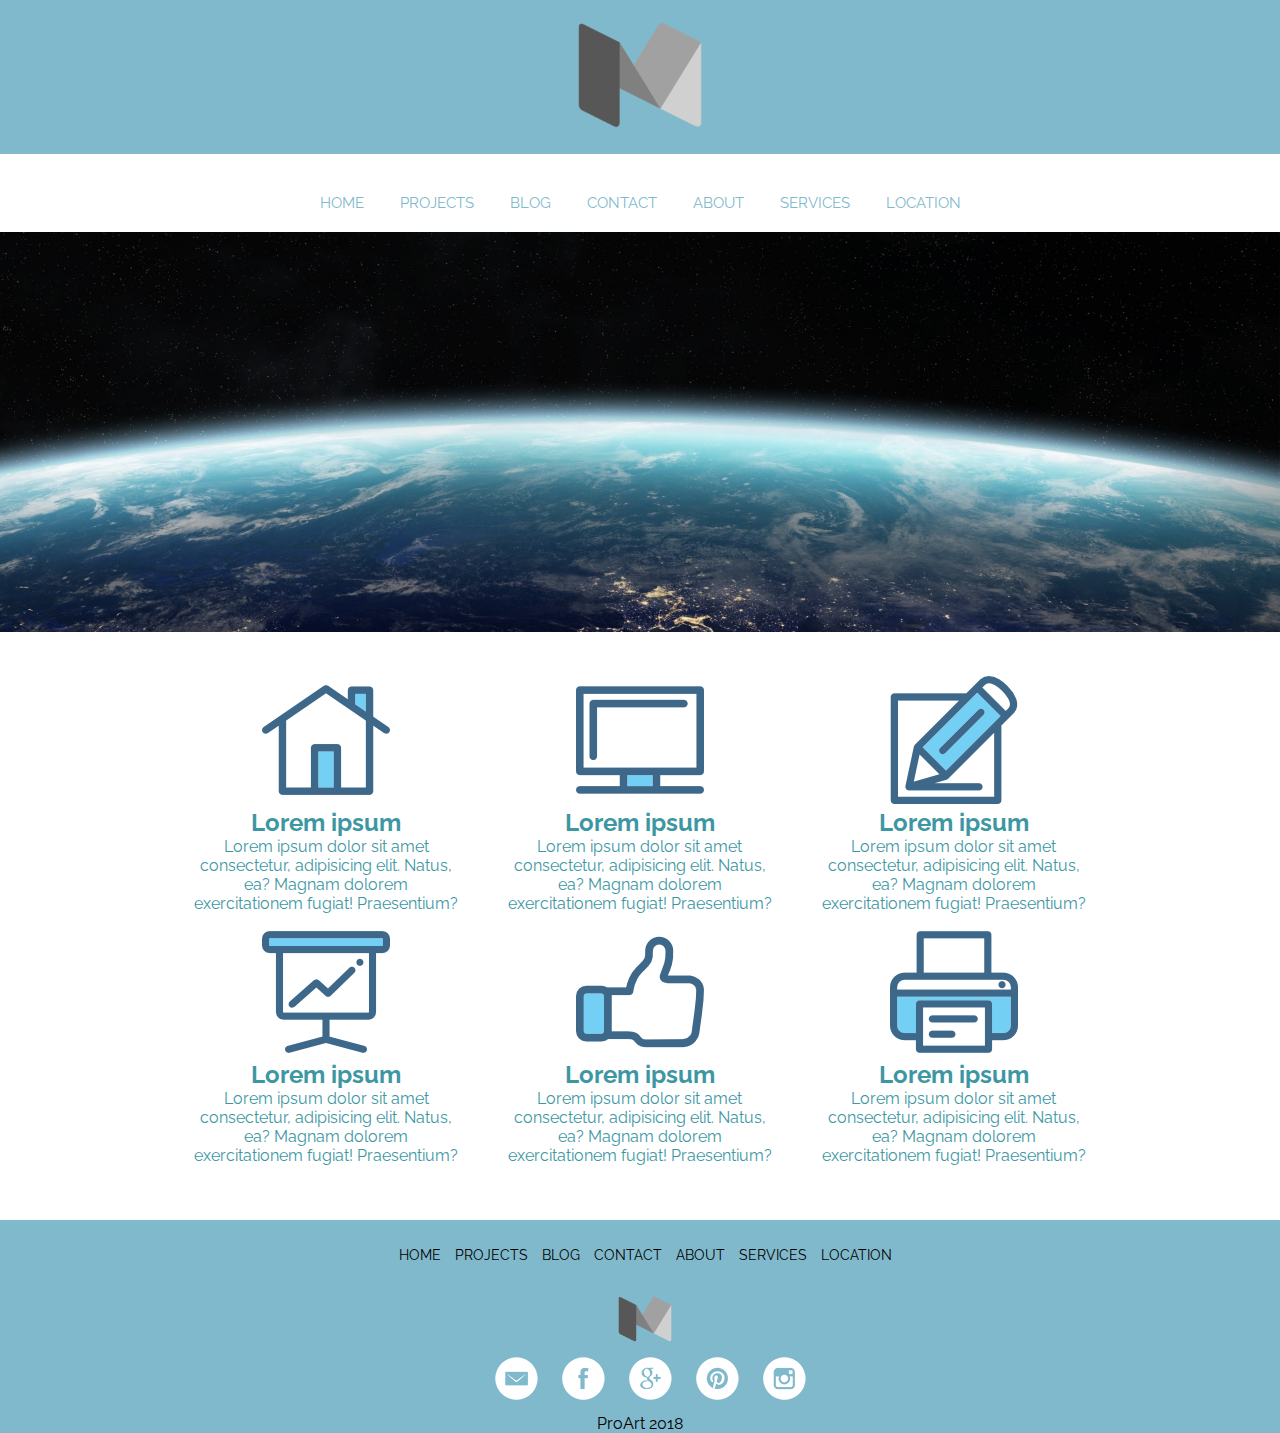
<file: index.html>
<!DOCTYPE html>
<html lang="en">

<head>
    <meta charset="UTF-8">
    <meta name="viewport" content="width=device-width, initial-scale=1.0">
    <meta http-equiv="X-UA-Compatible" content="ie=edge">
    <title>Document</title>
    <link rel="stylesheet" href="style/style.css">
    <link href="https://fonts.googleapis.com/css?family=Raleway:600" rel="stylesheet">
</head>

<body>

    <header>
        <div class="logo">
            <a href="index.html">
                <img class="graphiclogo" src="img/logo.png" alt="logo">
            </a>
        </div>
        <nav>
            <div class="topnav" id="myTopnav">
                <a href="index.html">HOME</a>
                <a href="projects.html">PROJECTS</a>
                <a href="blog.html">BLOG</a>
                <a href="contact.html">CONTACT</a>
                <a href="about.html">ABOUT</a>
                <a href="services.html">SERVICES</a>
                <a href="location.html">LOCATION</a>
                <a id="menu" href="#" class="icon">&#9776;</a>
            </div>
        </nav>

    </header>
    <main>
        <img src="img/web.jpg" alt="" class="mw-100">
        <div class="advantages_container">
            <div class="advantages">
                <div class="advantages_item">
                    <img src="img/company_icons/1.png" alt="">
                    <h2>Lorem ipsum</h2>
                    <p>Lorem ipsum dolor sit amet consectetur, adipisicing elit. Natus, ea? Magnam dolorem exercitationem fugiat!
                        Praesentium?
                    </p>
                </div>
                <div class="advantages_item">
                    <img src="img/company_icons/2.png" alt="">
                    <h2>Lorem ipsum</h2>
                    <p>Lorem ipsum dolor sit amet consectetur, adipisicing elit. Natus, ea? Magnam dolorem exercitationem fugiat!
                        Praesentium?
                    </p>
                </div>
                <div class="advantages_item">
                    <img src="img/company_icons/3.png" alt="">
                    <h2>Lorem ipsum</h2>
                    <p>Lorem ipsum dolor sit amet consectetur, adipisicing elit. Natus, ea? Magnam dolorem exercitationem fugiat!
                        Praesentium?
                    </p>
                </div>
                <div class="advantages_item">
                    <img src="img/company_icons/4.png" alt="">
                    <h2>Lorem ipsum</h2>
                    <p>Lorem ipsum dolor sit amet consectetur, adipisicing elit. Natus, ea? Magnam dolorem exercitationem fugiat!
                        Praesentium?
                    </p>
                </div>
                <div class="advantages_item">
                    <img src="img/company_icons/5.png" alt="">
                    <h2>Lorem ipsum</h2>
                    <p>Lorem ipsum dolor sit amet consectetur, adipisicing elit. Natus, ea? Magnam dolorem exercitationem fugiat!
                        Praesentium?
                    </p>
                </div>
                <div class="advantages_item">
                    <img src="img/company_icons/6.png" alt="">
                    <h2>Lorem ipsum</h2>
                    <p>Lorem ipsum dolor sit amet consectetur, adipisicing elit. Natus, ea? Magnam dolorem exercitationem fugiat!
                        Praesentium?
                    </p>
                </div>
            </div>
        </div>
    </main>

    <footer>
        <nav>
                <a href="index.html">HOME</a>
                <a href="projects.html">PROJECTS</a>
                <a href="blog.html">BLOG</a>
                <a href="contact.html">CONTACT</a>
                <a href="about.html">ABOUT</a>
                <a href="services.html">SERVICES</a>
                <a href="location.html">LOCATION</a>
        </nav>

        <div class="logo">
            <a href="index.html"><img class="graphiclogo" src="img/logo.png" alt="logo"></a>
        </div>
        <div class="social">
            <a href="#"><img src="img/social_icons/em.png" alt=""></a>
            <a href="#"><img src="img/social_icons/face.png" alt=""></a>
            <a href="#"><img src="img/social_icons/goo.png" alt=""></a>
            <a href="#"><img src="img/social_icons/pint.png" alt=""></a>
            <a href="#"><img src="img/social_icons/inst.png" alt=""></a>
        </div>
        <p>ProArt 2018</p>
    </footer>

    <script src="js/script.js"></script>
</body>

</html>
</file>
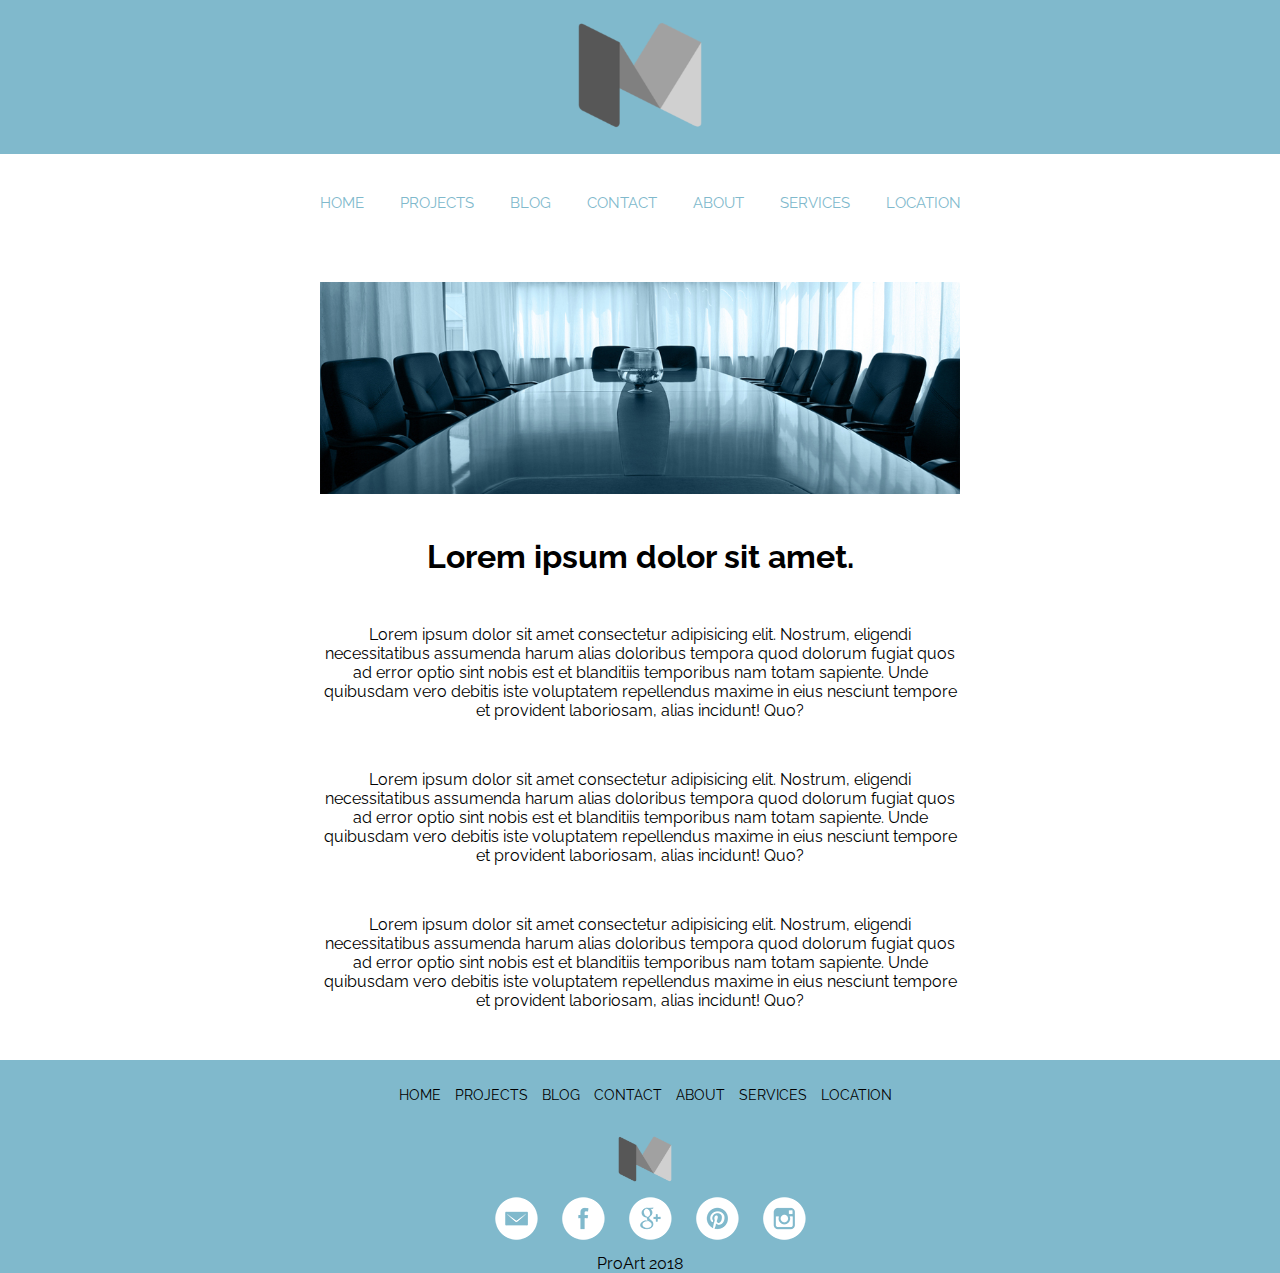
<file: about.html>
<!DOCTYPE html>
<html lang="en">

<head>
    <meta charset="UTF-8">
    <meta name="viewport" content="width=device-width, initial-scale=1.0">
    <meta http-equiv="X-UA-Compatible" content="ie=edge">
    <title>Document</title>
    <link rel="stylesheet" href="style/style.css">
    <link href="https://fonts.googleapis.com/css?family=Raleway:600" rel="stylesheet">
</head>

<body>

    <header>
        <div class="logo">
            <a href="index.html">
                <img class="graphiclogo" src="img/logo.png" alt="logo">
            </a>
        </div>
        <nav>
            <div class="topnav" id="myTopnav">
                <a href="index.html">HOME</a>
                <a href="projects.html">PROJECTS</a>
                <a href="blog.html">BLOG</a>
                <a href="contact.html">CONTACT</a>
                <a href="about.html">ABOUT</a>
                <a href="services.html">SERVICES</a>
                <a href="location.html">LOCATION</a>
                <a id="menu" href="#" class="icon">&#9776;</a>
            </div>
        </nav>

    </header>
    <main>
        <div class="about_container">
            <img src="img/about.jpg" alt="">
            <h1>Lorem ipsum dolor sit amet.</h1>
            <p>Lorem ipsum dolor sit amet consectetur adipisicing elit. Nostrum, eligendi necessitatibus assumenda harum alias
                doloribus tempora quod dolorum fugiat quos ad error optio sint nobis est et blanditiis temporibus nam totam
                sapiente. Unde quibusdam vero debitis iste voluptatem repellendus maxime in eius nesciunt tempore et provident
                laboriosam, alias incidunt! Quo?
            </p>
            <p>Lorem ipsum dolor sit amet consectetur adipisicing elit. Nostrum, eligendi necessitatibus assumenda harum alias
                doloribus tempora quod dolorum fugiat quos ad error optio sint nobis est et blanditiis temporibus nam totam
                sapiente. Unde quibusdam vero debitis iste voluptatem repellendus maxime in eius nesciunt tempore et provident
                laboriosam, alias incidunt! Quo?
            </p>
            <p>Lorem ipsum dolor sit amet consectetur adipisicing elit. Nostrum, eligendi necessitatibus assumenda harum alias
                doloribus tempora quod dolorum fugiat quos ad error optio sint nobis est et blanditiis temporibus nam totam
                sapiente. Unde quibusdam vero debitis iste voluptatem repellendus maxime in eius nesciunt tempore et provident
                laboriosam, alias incidunt! Quo?
            </p>
        </div>

    </main>


    <footer>
        <nav>
            <a href="index.html">HOME</a>
            <a href="projects.html">PROJECTS</a>
            <a href="blog.html">BLOG</a>
            <a href="contact.html">CONTACT</a>
            <a href="about.html">ABOUT</a>
            <a href="services.html">SERVICES</a>
            <a href="location.html">LOCATION</a>
        </nav>

        <div class="logo">
            <a href="index.html">
                <img class="graphiclogo" src="img/logo.png" alt="logo">
            </a>
        </div>
        <div class="social">
            <a href="#">
                <img src="img/social_icons/em.png" alt="">
            </a>
            <a href="#">
                <img src="img/social_icons/face.png" alt="">
            </a>
            <a href="#">
                <img src="img/social_icons/goo.png" alt="">
            </a>
            <a href="#">
                <img src="img/social_icons/pint.png" alt="">
            </a>
            <a href="#">
                <img src="img/social_icons/inst.png" alt="">
            </a>
        </div>
        <p>ProArt 2018</p>
    </footer>

    <script src="js/script.js"></script>
</body>

</html>
</file>
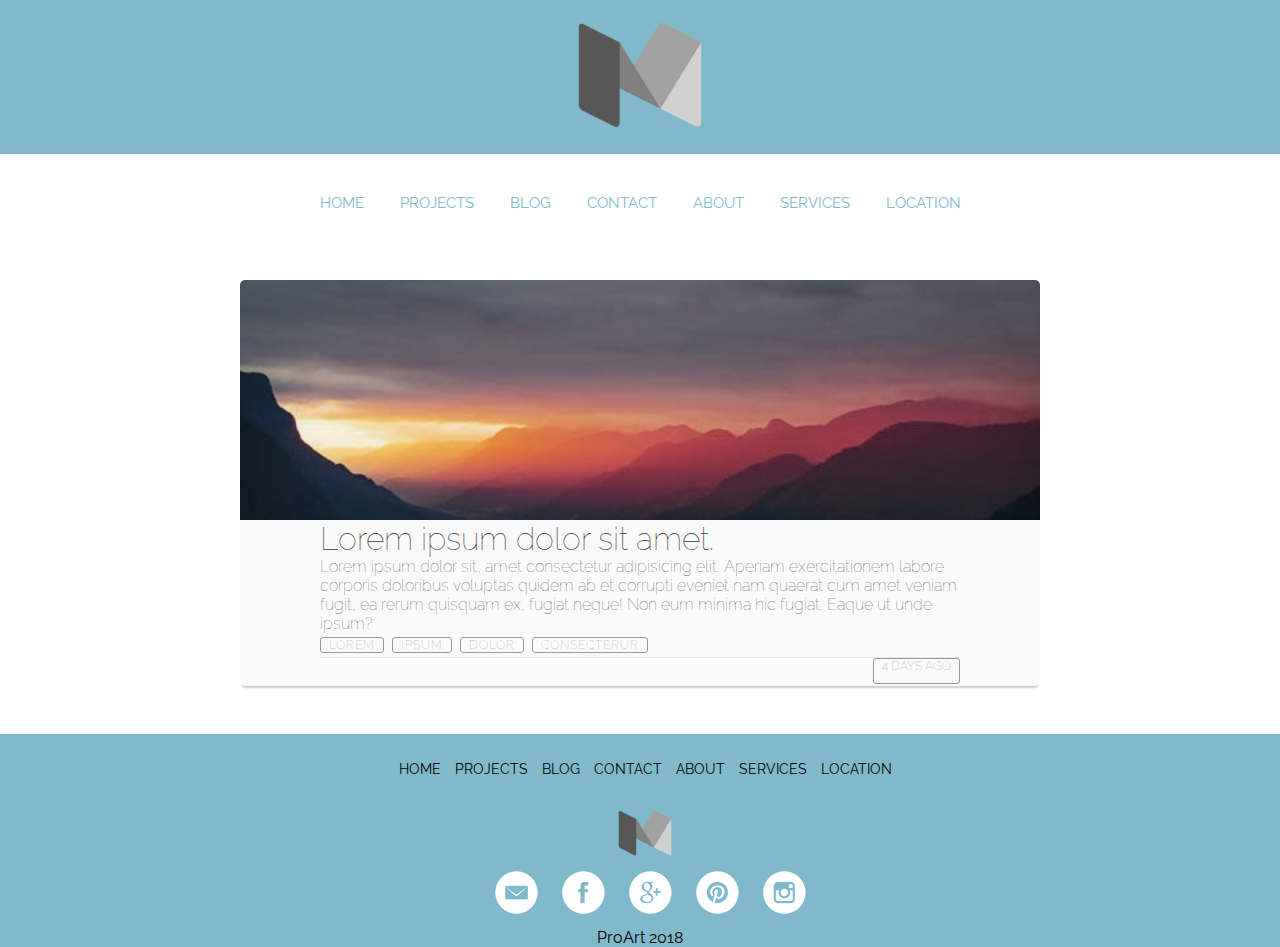
<file: blog.html>
<!DOCTYPE html>
<html lang="en">

<head>
    <meta charset="UTF-8">
    <meta name="viewport" content="width=device-width, initial-scale=1.0">
    <meta http-equiv="X-UA-Compatible" content="ie=edge">
    <title>Document</title>
    <link rel="stylesheet" href="style/style.css">
    <link href="https://fonts.googleapis.com/css?family=Raleway:600" rel="stylesheet">
</head>

<body>

    <header>
        <div class="logo">
            <a href="index.html">
                <img class="graphiclogo" src="img/logo.png" alt="logo">
            </a>
        </div>
        <nav>
            <div class="topnav" id="myTopnav">
                <a href="index.html">HOME</a>
                <a href="projects.html">PROJECTS</a>
                <a href="blog.html">BLOG</a>
                <a href="contact.html">CONTACT</a>
                <a href="about.html">ABOUT</a>
                <a href="services.html">SERVICES</a>
                <a href="location.html">LOCATION</a>
                <a id="menu" href="#" class="icon">&#9776;</a>
            </div>
        </nav>

    </header>
    
    <main>
        <div class="blog-container">
            <div class="blog-header">
                <div class="blog-cover">

                </div>
            </div>
            <div class="blog-body">
                <div class="blog-title">
                    <h1><a href="#">Lorem ipsum dolor sit amet.</a></h1>
                </div>
                <div class="blog-text">
                    <p>Lorem ipsum dolor sit, amet consectetur adipisicing elit. Aperiam exercitationem 
                        labore corporis doloribus voluptas quidem ab et corrupti eveniet nam quaerat cum 
                        amet veniam fugit, ea rerum quisquam ex, fugiat neque! Non eum minima hic fugiat. 
                        Eaque ut unde ipsum?</p>
                </div>
                <div class="blog-tags">
                    <ul>
                        <li><a href="#">Lorem</a></li>
                        <li><a href="#">ipsum</a></li>
                        <li><a href="#">dolor</a></li>
                        <li><a href="#">consecterur</a></li>
                    </ul>
                </div>
            </div>
            <div class="blog-footer">
                <ul>
                    <li class="published-date">4 days ago</li>
                </ul>
            </div>
        </div>

    </main>

    <footer>
        <nav>
                <a href="index.html">HOME</a>
                <a href="projects.html">PROJECTS</a>
                <a href="blog.html">BLOG</a>
                <a href="contact.html">CONTACT</a>
                <a href="about.html">ABOUT</a>
                <a href="services.html">SERVICES</a>
                <a href="location.html">LOCATION</a>
        </nav>

        <div class="logo">
            <a href="index.html"><img class="graphiclogo" src="img/logo.png" alt="logo"></a>
        </div>
        <div class="social">
            <a href="#"><img src="img/social_icons/em.png" alt=""></a>
            <a href="#"><img src="img/social_icons/face.png" alt=""></a>
            <a href="#"><img src="img/social_icons/goo.png" alt=""></a>
            <a href="#"><img src="img/social_icons/pint.png" alt=""></a>
            <a href="#"><img src="img/social_icons/inst.png" alt=""></a>
        </div>
        <p>ProArt 2018</p>
    </footer>

    <script src="js/script.js"></script>
</body>

</html>
</file>
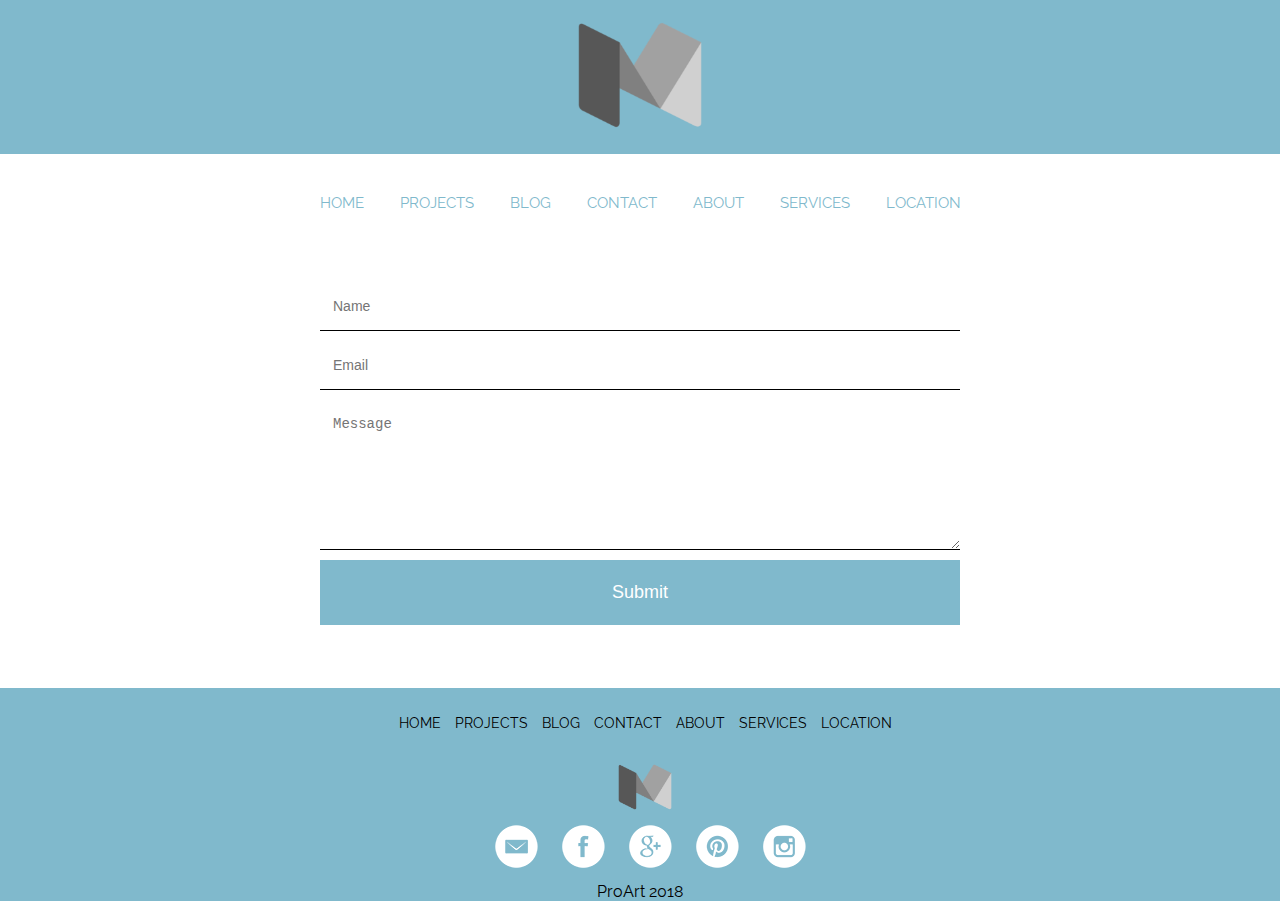
<file: contact.html>
<!DOCTYPE html>
<html lang="en">

<head>
    <meta charset="UTF-8">
    <meta name="viewport" content="width=device-width, initial-scale=1.0">
    <meta http-equiv="X-UA-Compatible" content="ie=edge">
    <title>Document</title>
    <link rel="stylesheet" href="style/style.css">
    <link href="https://fonts.googleapis.com/css?family=Raleway:600" rel="stylesheet">
</head>

<body>

    <header>
        <div class="logo">
            <a href="index.html">
                <img class="graphiclogo" src="img/logo.png" alt="logo">
            </a>
        </div>
        <nav>
            <div class="topnav" id="myTopnav">
                <a href="index.html">HOME</a>
                <a href="projects.html">PROJECTS</a>
                <a href="blog.html">BLOG</a>
                <a href="contact.html">CONTACT</a>
                <a href="about.html">ABOUT</a>
                <a href="services.html">SERVICES</a>
                <a href="location.html">LOCATION</a>
                <a id="menu" href="#" class="icon">&#9776;</a>
            </div>
        </nav>

    </header>
    <main>
        <form class="form">
            <p><input type="text" name="name" class="feedback-input" placeholder="Name" id="name"></p>
            <p><input type="email" name="email" class="feedback-input" placeholder="Email" id="email"></p>
            <p><textarea name="text" id="comment" class="feedback-input" placeholder="Message"></textarea></p>
            <input type="submit" value="Submit" class="button-submit">
            <div class="ease"></div>
        </form>
    </main>

    <footer>
        <nav>
            <a href="index.html">HOME</a>
            <a href="projects.html">PROJECTS</a>
            <a href="blog.html">BLOG</a>
            <a href="contact.html">CONTACT</a>
            <a href="about.html">ABOUT</a>
            <a href="services.html">SERVICES</a>
            <a href="location.html">LOCATION</a>
        </nav>

        <div class="logo">
            <a href="index.html">
                <img class="graphiclogo" src="img/logo.png" alt="logo">
            </a>
        </div>
        <div class="social">
            <a href="#">
                <img src="img/social_icons/em.png" alt="">
            </a>
            <a href="#">
                <img src="img/social_icons/face.png" alt="">
            </a>
            <a href="#">
                <img src="img/social_icons/goo.png" alt="">
            </a>
            <a href="#">
                <img src="img/social_icons/pint.png" alt="">
            </a>
            <a href="#">
                <img src="img/social_icons/inst.png" alt="">
            </a>
        </div>
        <p>ProArt 2018</p>
    </footer>

    <script src="js/script.js"></script>
</body>

</html>
</file>
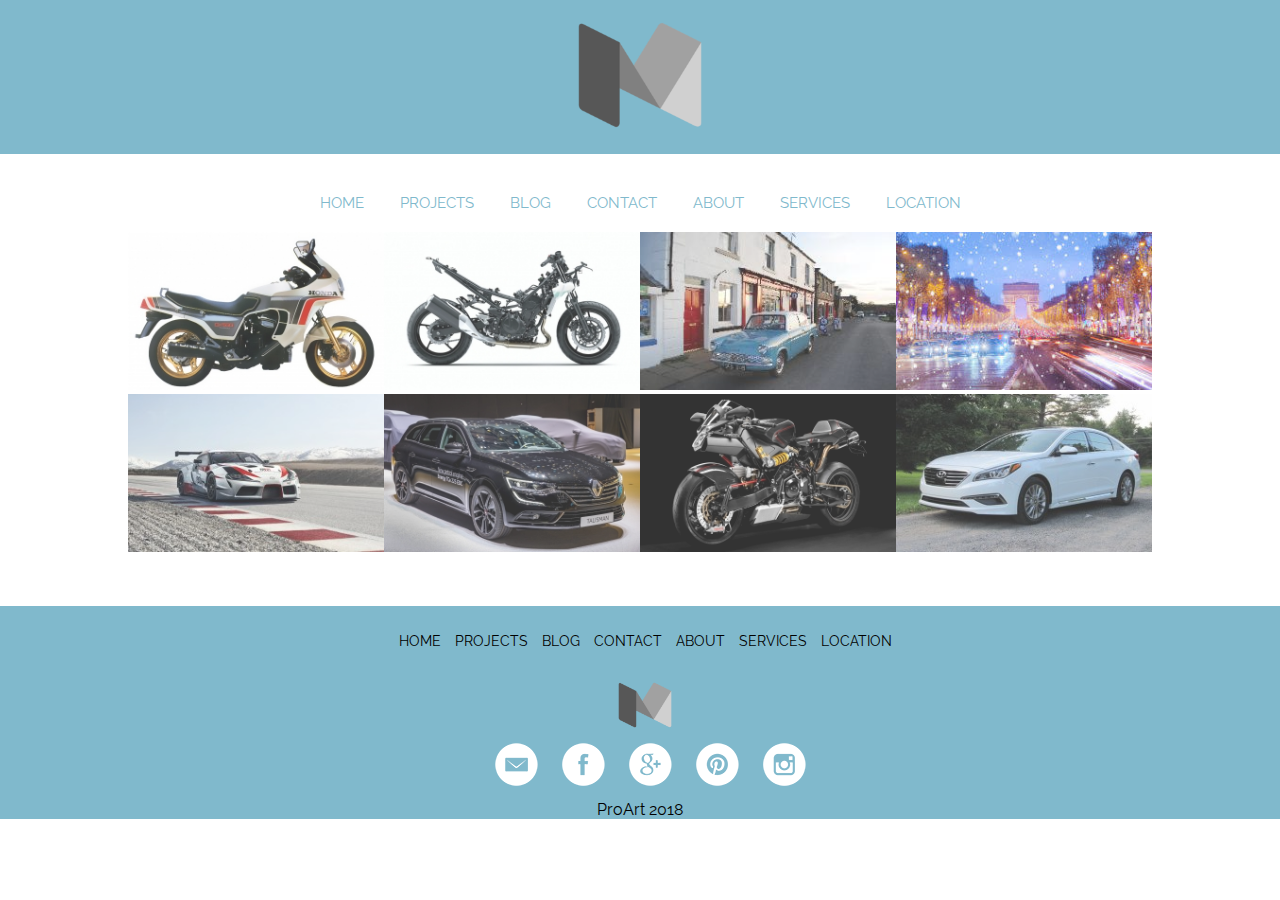
<file: projects.html>
<!DOCTYPE html>
<html lang="en">

<head>
    <meta charset="UTF-8">
    <meta name="viewport" content="width=device-width, initial-scale=1.0">
    <meta http-equiv="X-UA-Compatible" content="ie=edge">
    <title>Document</title>
    <link rel="stylesheet" href="style/style.css">
    <link href="https://fonts.googleapis.com/css?family=Raleway:600" rel="stylesheet">
</head>

<body>

    <header>
        <div class="logo">
            <a href="index.html">
                <img class="graphiclogo" src="img/logo.png" alt="logo">
            </a>
        </div>
        <nav>
            <div class="topnav" id="myTopnav">
                <a href="index.html">HOME</a>
                <a href="projects.html">PROJECTS</a>
                <a href="blog.html">BLOG</a>
                <a href="contact.html">CONTACT</a>
                <a href="about.html">ABOUT</a>
                <a href="services.html">SERVICES</a>
                <a href="location.html">LOCATION</a>
                <a id="menu" href="#" class="icon">&#9776;</a>
            </div>
        </nav>

    </header>
    
    <main class="project">
        <div class="gallery">
            <div class="photo-itm"><img src="img/gallery_slides/slide1.jpg" alt=""></div>
            <div class="photo-itm"><img src="img/gallery_slides/slide2.jpg" alt=""></div>
            <div class="photo-itm"><img src="img/gallery_slides/slide3.jpg" alt=""></div>
            <div class="photo-itm"><img src="img/gallery_slides/slide4.jpg" alt=""></div>
            <div class="photo-itm"><img src="img/gallery_slides/slide5.jpg" alt=""></div>
            <div class="photo-itm"><img src="img/gallery_slides/slide6.jpg" alt=""></div>
            <div class="photo-itm"><img src="img/gallery_slides/slide7.jpg" alt=""></div>
            <div class="photo-itm"><img src="img/gallery_slides/slide8.jpg" alt=""></div>
        </div>
    </main>

    <footer>
        <nav>
                <a href="index.html">HOME</a>
                <a href="projects.html">PROJECTS</a>
                <a href="blog.html">BLOG</a>
                <a href="contact.html">CONTACT</a>
                <a href="about.html">ABOUT</a>
                <a href="services.html">SERVICES</a>
                <a href="location.html">LOCATION</a>
        </nav>

        <div class="logo">
            <a href="index.html"><img class="graphiclogo" src="img/logo.png" alt="logo"></a>
        </div>
        <div class="social">
            <a href="#"><img src="img/social_icons/em.png" alt=""></a>
            <a href="#"><img src="img/social_icons/face.png" alt=""></a>
            <a href="#"><img src="img/social_icons/goo.png" alt=""></a>
            <a href="#"><img src="img/social_icons/pint.png" alt=""></a>
            <a href="#"><img src="img/social_icons/inst.png" alt=""></a>
        </div>
        <p>ProArt 2018</p>
    </footer>

    <script src="js/script.js"></script>
</body>

</html>
</file>
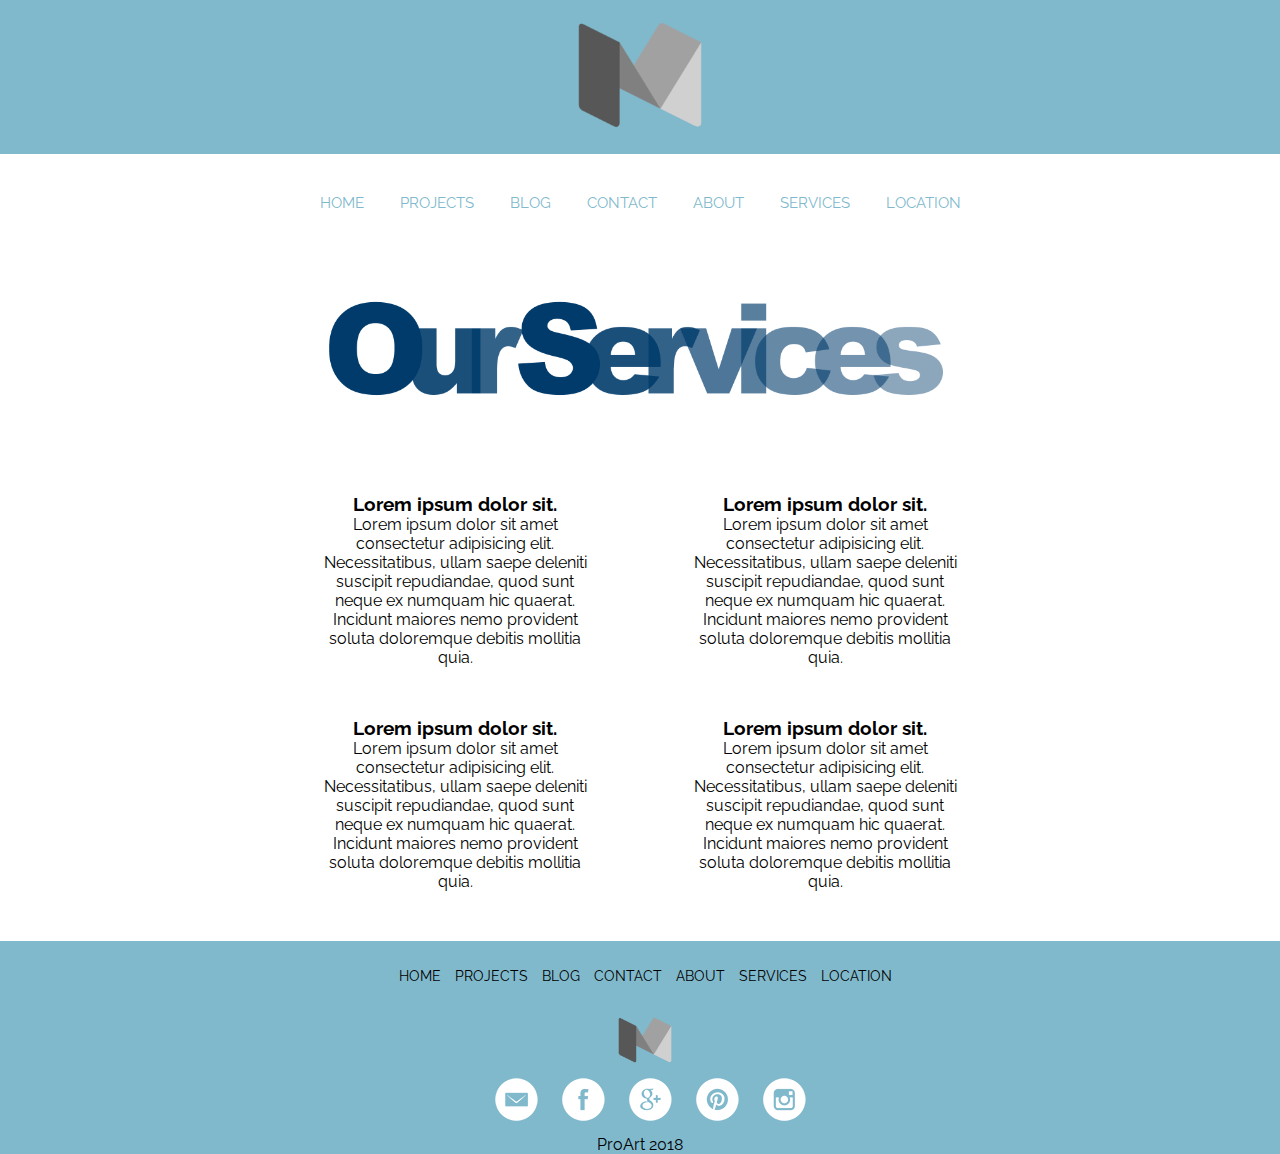
<file: services.html>
<!DOCTYPE html>
<html lang="en">

<head>
    <meta charset="UTF-8">
    <meta name="viewport" content="width=device-width, initial-scale=1.0">
    <meta http-equiv="X-UA-Compatible" content="ie=edge">
    <title>Document</title>
    <link rel="stylesheet" href="style/style.css">
    <link href="https://fonts.googleapis.com/css?family=Raleway:600" rel="stylesheet">
</head>

<body>

    <header>
        <div class="logo">
            <a href="index.html">
                <img class="graphiclogo" src="img/logo.png" alt="logo">
            </a>
        </div>
        <nav>
            <div class="topnav" id="myTopnav">
                <a href="index.html">HOME</a>
                <a href="projects.html">PROJECTS</a>
                <a href="blog.html">BLOG</a>
                <a href="contact.html">CONTACT</a>
                <a href="about.html">ABOUT</a>
                <a href="services.html">SERVICES</a>
                <a href="location.html">LOCATION</a>
                <a id="menu" href="#" class="icon">&#9776;</a>
            </div>
        </nav>

    </header>

    <main class="services">
        <img src="img/services.png" alt="">
        <div class="services_container">
            <div class="services_container_block">
                <h3>Lorem ipsum dolor sit.</h3>
                <p>Lorem ipsum dolor sit amet consectetur adipisicing elit. Necessitatibus, ullam saepe deleniti suscipit repudiandae,
                    quod sunt neque ex numquam hic quaerat. Incidunt maiores nemo provident soluta doloremque debitis mollitia
                    quia.
                </p>
            </div>
            <div class="services_container_block">
                <h3>Lorem ipsum dolor sit.</h3>
                <p>Lorem ipsum dolor sit amet consectetur adipisicing elit. Necessitatibus, ullam saepe deleniti suscipit repudiandae,
                    quod sunt neque ex numquam hic quaerat. Incidunt maiores nemo provident soluta doloremque debitis mollitia
                    quia.
                </p>
            </div>
            <div class="services_container_block">
                <h3>Lorem ipsum dolor sit.</h3>
                <p>Lorem ipsum dolor sit amet consectetur adipisicing elit. Necessitatibus, ullam saepe deleniti suscipit repudiandae,
                    quod sunt neque ex numquam hic quaerat. Incidunt maiores nemo provident soluta doloremque debitis mollitia
                    quia.
                </p>
            </div>
            <div class="services_container_block">
                <h3>Lorem ipsum dolor sit.</h3>
                <p>Lorem ipsum dolor sit amet consectetur adipisicing elit. Necessitatibus, ullam saepe deleniti suscipit repudiandae,
                    quod sunt neque ex numquam hic quaerat. Incidunt maiores nemo provident soluta doloremque debitis mollitia
                    quia.
                </p>
            </div>
        </div>
    </main>

    <footer>
        <nav>
            <a href="index.html">HOME</a>
            <a href="projects.html">PROJECTS</a>
            <a href="blog.html">BLOG</a>
            <a href="contact.html">CONTACT</a>
            <a href="about.html">ABOUT</a>
            <a href="services.html">SERVICES</a>
            <a href="location.html">LOCATION</a>
        </nav>

        <div class="logo">
            <a href="index.html">
                <img class="graphiclogo" src="img/logo.png" alt="logo">
            </a>
        </div>
        <div class="social">
            <a href="#">
                <img src="img/social_icons/em.png" alt="">
            </a>
            <a href="#">
                <img src="img/social_icons/face.png" alt="">
            </a>
            <a href="#">
                <img src="img/social_icons/goo.png" alt="">
            </a>
            <a href="#">
                <img src="img/social_icons/pint.png" alt="">
            </a>
            <a href="#">
                <img src="img/social_icons/inst.png" alt="">
            </a>
        </div>
        <p>ProArt 2018</p>
    </footer>

    <script src="js/script.js"></script>
</body>

</html>
</file>
<file: style/style.css>
*{
    margin: 0;
    padding: 0;
}
a{
    text-decoration: none;
}
li{
    text-decoration: none;
    list-style: none; 
}
body{
    font-family: 'Raleway', sans-serif;
}
.logo{
    background: rgb(128, 185, 204);
    width: 100%;
    display: flex;
    justify-content: center;
}
.graphiclogo{
    height: 150px;
    padding: 5px;
    max-width: 100%;
    box-sizing: border-box;
}

nav{
    margin: auto;
    width: 800px;
    padding-bottom: 20px;
    text-align: center;
}
.topnav{
    background-color: white;
    font-size: 14px;
    margin-top: 40px;
}
.topnav a{
    color: rgb(128, 185, 204);
    text-align: center;
    padding: 14px 16px;
    font-size: 15px;
}

.topnav a:hover{
    border-bottom: 2px solid rgb(128, 185, 204);
}
.topnav .icon{
    display: none;
}

.mw-100{
    max-width: 100%;
}
.advantages_container{
    display: flex;
    justify-content: center;
}
.advantages{
    padding-top: 40px;
    padding-bottom: 40px;
    width: 70%;
    display: flex;
    justify-content: space-between;
    text-align: center;
    flex-wrap: wrap;
}
.advantages_item{
    width: 30%;
    color: rgb(61, 151, 163);
    padding-bottom: 15px;
}

footer{
    width: 100%;
    height: auto;
    background: rgb(128, 185, 204);
    margin: 0 auto;
    text-align: center;
    padding-top: 25px;
}

footer a{
    color: black;
    font-size: 14px;
    margin-left: 10px;
}
footer nav a:hover{
    border-bottom: 1px solid black;
}

footer .graphiclogo{
    height: 70px;
    padding: 5px;
    max-width: 100%;
    box-sizing: border-box;
}

.social img{
    margin-left: 10px;
    margin-bottom: 10px;
}
.social img:hover{
    background: rgb(102, 102, 102);
    border-radius: 50%;
}

.gallery{
    width: 80%;
    margin: auto;
    display: flex;
    flex-wrap: wrap;
    margin-bottom: 50px;
}

.photo-itm{
    width: 25%;
}
.photo-itm img{
    box-sizing: border-box;
    max-width: 100%;
    opacity: 0.8;
}
.photo-itm img:hover{
    opacity: 1;
}

.blog-container{
    background: #fafafa;
    border-radius: 5px;
    box-shadow: rgba(0,0,0,0.2) 0 4px 2px -2px;
    font-weight: 100;
    margin: 48px auto;
    width: 50rem;
}

.blog-cover{
    background: url(../img/blog_img.jpg);
    background-size: cover;
    border-radius: 5px 5px 0 0;
    height: 15rem;
    box-shadow: inset rgba(0,0,0,0.2) 0 64px 64px 16px;
}

.blog-container a:hover{
    border-color: #ff4d4d; 
    color: #ff4d4d;
}
.blog-body{
    margin: 0 auto;
    width: 80%;
}

.blog-title h1 a{
    color: #333;
    font-weight: 100;
}

.blog-text p{
    color: #4d4d4d;
}

.blog-tags ul{
    display: flex;
    flex-direction: row;
    flex-wrap: wrap;
    list-style: none;
    padding-left: 0;
}

.blog-tags li + li{
    margin-left: 0.5rem;
}

.blog-tags a{
    border: 1px solid #999999;
    border-radius: 3px;
    color: #999999;
    font-size: .75rem;
    height: 1.5rem;
    line-height: 1.5rem;
    letter-spacing: 1px;
    padding: 0 .5rem;
    text-align: center;
    text-transform: uppercase;
    white-space: nowrap;
    width: 5rem;
}

.blog-footer{
    border-top: 1px solid #e6e6e6;
    margin: 0 auto;
    padding-bottom: .125rem;
    width: 80%;
}

.blog-footer ul{
    list-style: none;
    display: flex;
    flex: row wrap;
    justify-content: flex-end;
    padding-left: 0;
}

.blog-footer li{
    color: #999999;
    font-size: .75rem;
    height: 1.5rem;
    text-align: center;
    text-transform: uppercase;
    position: relative;
    white-space: nowrap;
}

.published-date{
    border: 1px solid #999999;
    border-radius: 3px;
    padding: 0 .5rem;
}

#map{
    width: 100%;
    height: 400px;
}

.form{
    width: 50%;
    margin: 50px auto;
}

.feedback-input{
    color: black;
    font-weight: 300;
    font-size: 14px;
    line-height: 22px;
    background-color: #fff;
    padding: 13px;
    margin-bottom: 10px;
    width: 100%;
    -webkit-box-sizing: border-box;
    -moz-box-sizing: border-box;
    box-sizing: border-box;
    border: 0px solid transparent;
    border-bottom: 1px solid black;
}

textarea{
    width: 100%;
    height: 150px;
    resize: vertical;
}

.button-submit{
    float: left;
    width: 100%;
    border: 0px solid transparent;
    cursor: pointer;
    background-color: rgb(128, 185, 204);
    color: white;
    font-size: 18px;
    padding-top: 22px;
    padding-bottom: 22px;
    transition: all 0.3s;
    margin-top: -4px;
    font-weight: 300;
}

.button-submit:hover{
    background: white;
    color: rgb(128, 185, 204);
    border: 1px solid rgb(128, 185, 204);
}

.ease{
    width: 0;
    height: 74px;
    background-color: #fbfbfb;
    transition: 0.3 ease; 
}

.about_container{
    width: 50%;
    margin: 50px auto;
    text-align: center;
}

.about_container img{
    max-width: 100%;
}

.about_container h1{
    margin-top: 40px;
}

.about_container p{
    margin-top: 50px;
}

.services{
    width: 50%;
    margin: 50px auto;
    text-align: center;
}

.services img{
    max-width: 100%;
}


.services_container{
    margin-top: 50px;
    display: grid;
    grid-template-columns: auto auto;
    grid-gap: 50px 100px;
}



@media screen and (max-width: 768px){
    .topnav a:not(:first-child){
        display: none;
    }
    .topnav a.icon{
        float: right;
        margin-top: -17px;
        display: block;
        color: rgb(128, 185, 204);
    }
    nav{
        width: 100%;
    }
    .topnav.responsive{
        position: relative;
    }

    .topnav.responsive a.icon{
        position: absolute;
        right: 0;
        top: 0;
    }
    .topnav.topnav.responsive a {
        float: none;
        display: block;
        text-align: left;
    }
    .advantages_item{
        width: 45%;
    }
    .photo-itm{
        width: 45%;
        margin-left: 10px;
    }
    .blog-container{
        width: 28rem;
    }

    .services_container{
        margin-top: 50px;
        display: grid;
        grid-template-columns: auto auto;
        grid-gap: 50px 100px;
    }
}
@media screen and (max-width: 420px){
.advantages{
    flex-direction: column;
}
.advantages_item{
    width: 100%;
}
.project{
    display: flex;
    justify-content: center;
    align-items: center;
}
.gallery{
    width: auto;
    margin: auto;
}

.photo-itm{
    width: 70%;
    margin: 0 auto;
}
.blog-container{
    width: 20rem;
}
.services_container{
    grid-template-columns: auto;
}
}
</file>
